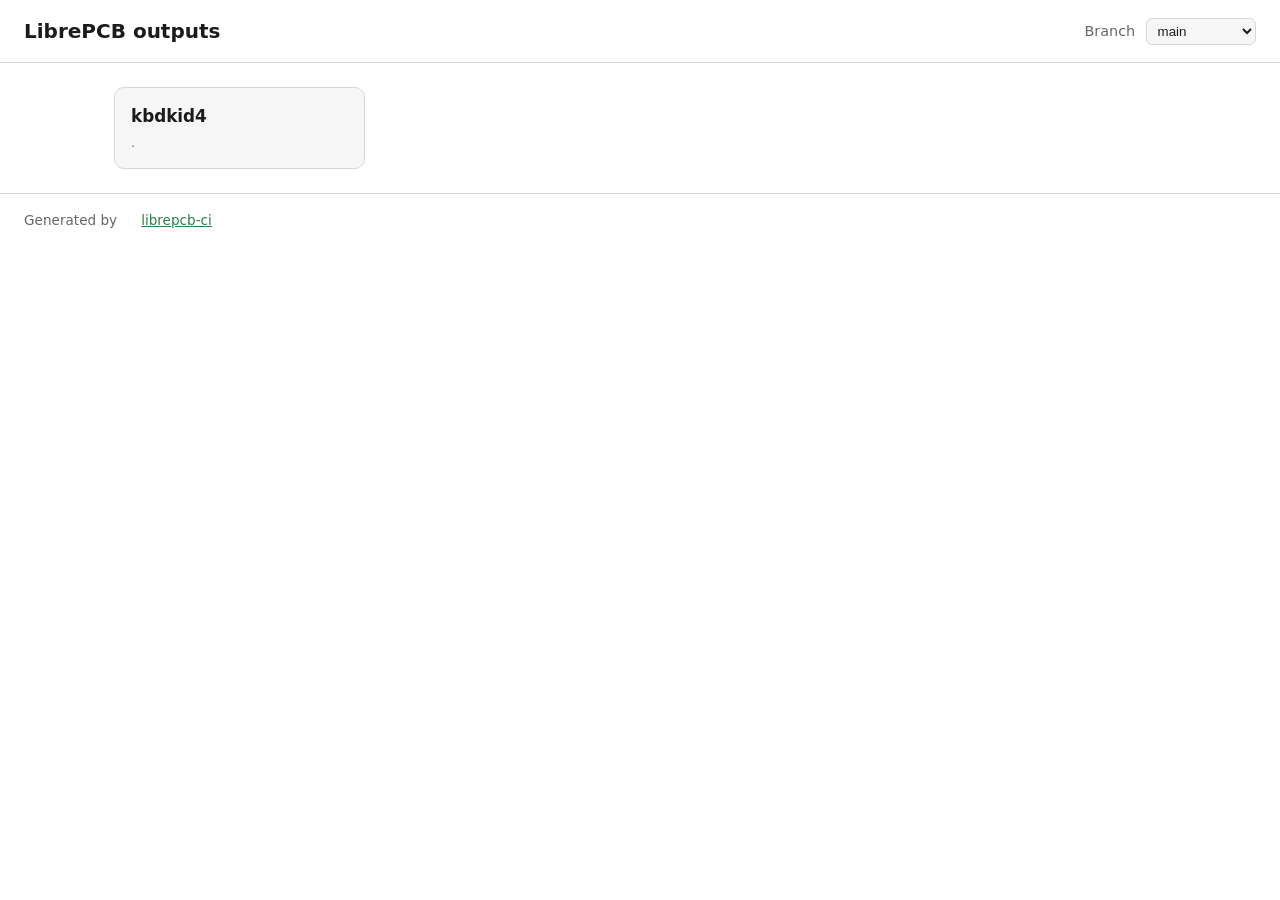
<file: index.html>
<!doctype html>
<html lang="en">
  <head>
    <meta charset="utf-8" />
    <meta name="viewport" content="width=device-width, initial-scale=1" />
    <title>LibrePCB CI outputs</title>
    <link rel="stylesheet" href="style.css" />
  </head>
  <body>
    <header class="site-header">
      <h1>LibrePCB outputs</h1>
      <label class="branch-picker">
        Branch
        <select id="branch-select"></select>
      </label>
    </header>
    <main id="content"></main>
    <footer class="site-footer">
      Generated by
      <a href="https://github.com/Tubbles/librepcb-ci">librepcb-ci</a>
    </footer>
    <!-- The Online3DViewer engine is lazy-loaded by app.js from a pinned CDN,
         only on project pages that contain a STEP model. -->
    <script src="app.js"></script>
  </body>
</html>
</file>
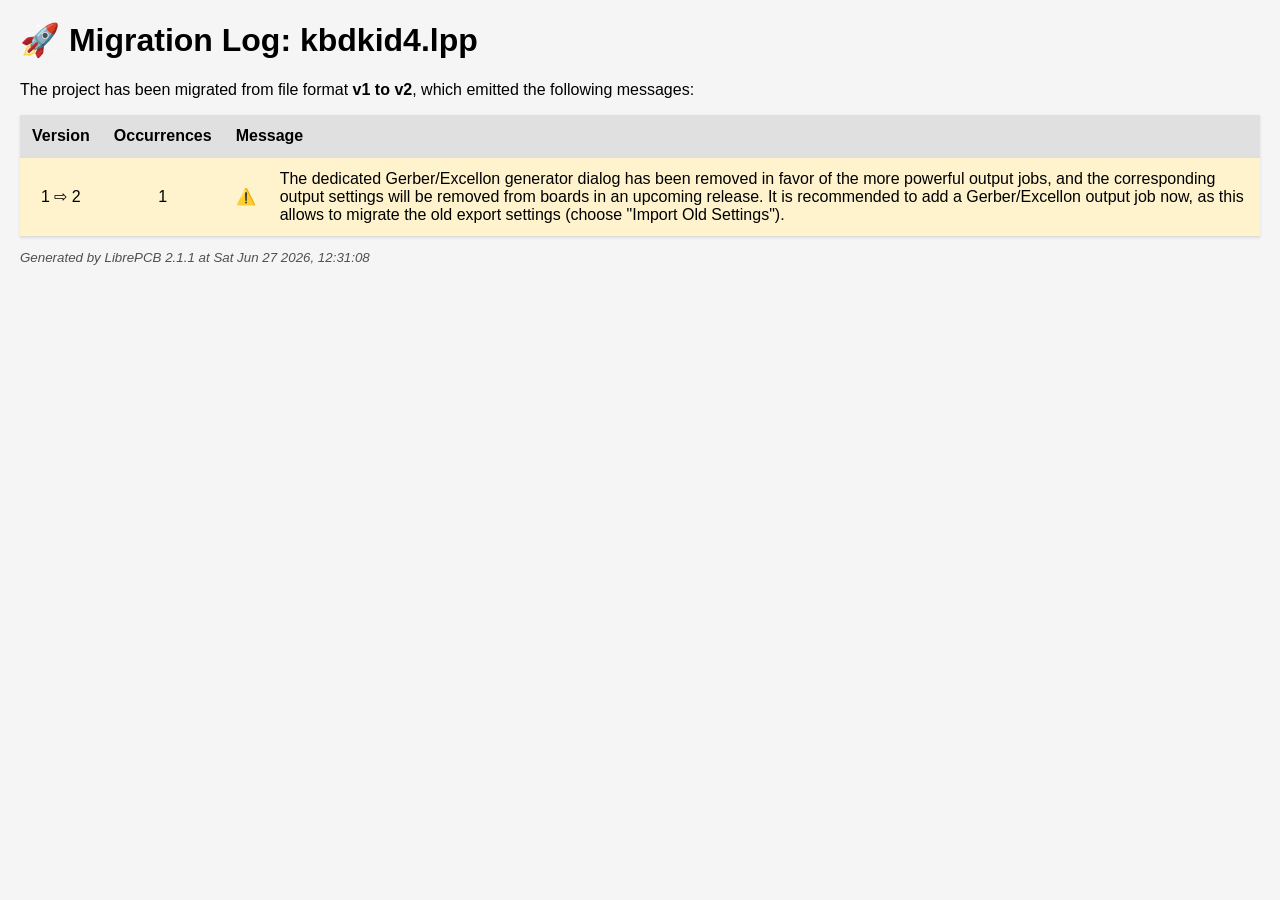
<file: logs/2026-06-27_migration_to_v2.html>
<!DOCTYPE html>
<html lang="en">
<head>
  <meta charset="UTF-8">
  <title>Migration Log: kbdkid4.lpp</title>
  <style>
    body { font-family: Arial, sans-serif; margin: 20px; background: #f5f5f5; }
    table { border-collapse: collapse; width: 100%; background: #fff; box-shadow: 0 1px 3px rgba(0,0,0,0.1); }
    th, td { padding: 12px; border-bottom: 1px solid #ddd; width: auto; white-space: nowrap; text-align: center; vertical-align: middle; }
    th { background: #e0e0e0; font-weight: bold; }
    th:nth-child(3), td:nth-child(4) { text-align: left; width: 100%; white-space: normal; }
    .footer { font-size: 10pt; font-style: italic; color: #505050; }
    .note { background: #e6f3ff; }
    .warning { background: #fff3cd; }
    .critical { background: #f8d7da; }
    .note td:nth-child(3)::before { content: "ℹ️"; }
    .warning td:nth-child(3)::before { content: "⚠️"; }
    .critical td:nth-child(3)::before { content: "❌"; }
  </style>
</head>
<body>
  <h1>🚀 Migration Log: kbdkid4.lpp</h1>
  <p>The project has been migrated from file format <strong>v1 to v2</strong>, which emitted the following messages:</p>
  <table>
    <thead>
      <tr>
        <th>Version</th>
        <th>Occurrences</th>
        <th colspan="2">Message</th>
      </tr>
    </thead>
    <tbody>
      <tr class="warning">
        <td>1 ⇨ 2</td>
        <td>1</td>
        <td></td>
        <td>The dedicated Gerber/Excellon generator dialog has been removed in favor of the more powerful output jobs, and the corresponding output settings will be removed from boards in an upcoming release. It is recommended to add a Gerber/Excellon output job now, as this allows to migrate the old export settings (choose &quot;Import Old Settings&quot;).</td>
      </tr>
    </tbody>
  </table>
  <p class="footer">Generated by LibrePCB 2.1.1 at Sat Jun 27 2026, 12:31:08</p>
</body>
</html>
</file>
<file: style.css>
:root {
  color-scheme: light dark;
  --bg: #ffffff;
  --fg: #1b1b1b;
  --muted: #666;
  --border: #d7d7d7;
  --card: #f6f6f6;
  --accent: #2d7d46;
}

@media (prefers-color-scheme: dark) {
  :root {
    --bg: #16181d;
    --fg: #e6e6e6;
    --muted: #9aa0a6;
    --border: #2c3038;
    --card: #1e2127;
    --accent: #4caf6d;
  }
}

* {
  box-sizing: border-box;
}

body {
  margin: 0;
  font-family: system-ui, -apple-system, Segoe UI, Roboto, sans-serif;
  background: var(--bg);
  color: var(--fg);
  line-height: 1.5;
}

.site-header,
.site-footer {
  padding: 1rem 1.5rem;
  border-bottom: 1px solid var(--border);
  display: flex;
  align-items: center;
  gap: 1.5rem;
  flex-wrap: wrap;
}

.site-header h1 {
  font-size: 1.25rem;
  margin: 0;
}

.branch-picker {
  margin-left: auto;
  font-size: 0.9rem;
  color: var(--muted);
}

.branch-picker select {
  margin-left: 0.4rem;
  padding: 0.25rem 0.4rem;
  background: var(--card);
  color: var(--fg);
  border: 1px solid var(--border);
  border-radius: 6px;
}

main {
  padding: 1.5rem;
  max-width: 1100px;
  margin: 0 auto;
}

.site-footer {
  border-top: 1px solid var(--border);
  border-bottom: none;
  color: var(--muted);
  font-size: 0.85rem;
}

.site-footer a,
a {
  color: var(--accent);
}

.message {
  color: var(--muted);
}

.project-list {
  display: grid;
  grid-template-columns: repeat(auto-fill, minmax(220px, 1fr));
  gap: 1rem;
}

.project-card {
  display: block;
  padding: 1rem;
  border: 1px solid var(--border);
  border-radius: 10px;
  background: var(--card);
  text-decoration: none;
  color: inherit;
}

.project-card:hover {
  border-color: var(--accent);
}

.project-card h2 {
  margin: 0 0 0.25rem;
  font-size: 1.05rem;
}

.project-source {
  margin: 0;
  font-size: 0.8rem;
  color: var(--muted);
  word-break: break-all;
}

.project-header {
  margin-bottom: 1.5rem;
}

.back-link {
  font-size: 0.85rem;
  text-decoration: none;
}

.download-zip {
  display: inline-block;
  margin-top: 0.5rem;
  padding: 0.45rem 0.9rem;
  background: var(--accent);
  color: #fff;
  border-radius: 8px;
  text-decoration: none;
  font-size: 0.9rem;
}

.project-meta {
  margin: 0.25rem 0;
  font-size: 0.8rem;
  color: var(--muted);
}

.outputs {
  margin: 1.5rem 0;
  padding-top: 1rem;
  border-top: 1px solid var(--border);
}

.outputs h3 {
  font-size: 1rem;
  margin: 0 0 0.75rem;
}

.outputs figure {
  margin: 0 0 1rem;
}

.outputs img {
  max-width: 100%;
  height: auto;
  background: #fff;
  border: 1px solid var(--border);
  border-radius: 8px;
}

figcaption,
.file-item {
  font-size: 0.8rem;
  color: var(--muted);
  word-break: break-all;
}

.embed iframe {
  width: 100%;
  height: 600px;
  border: 1px solid var(--border);
  border-radius: 8px;
  background: #fff;
}

.step-canvas {
  width: 100%;
  height: 420px;
  border: 1px solid var(--border);
  border-radius: 8px;
}
</file>
